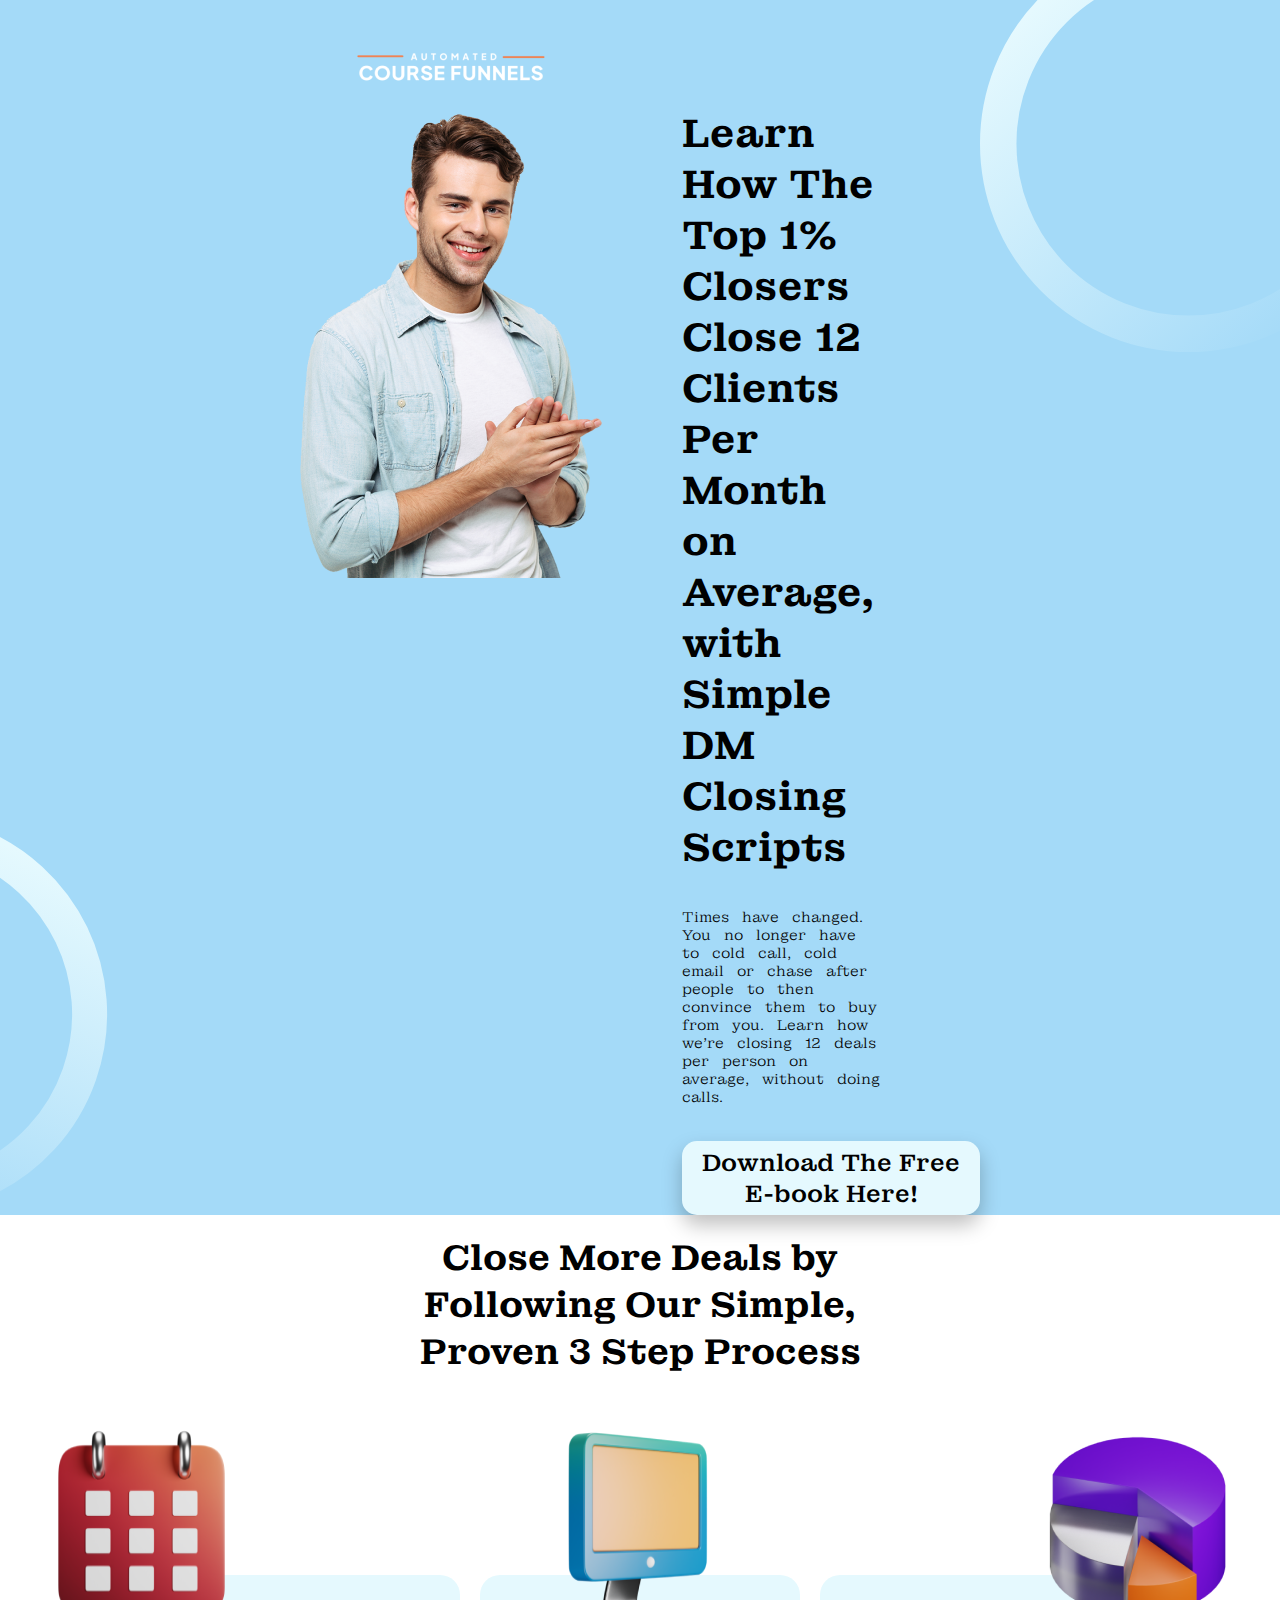
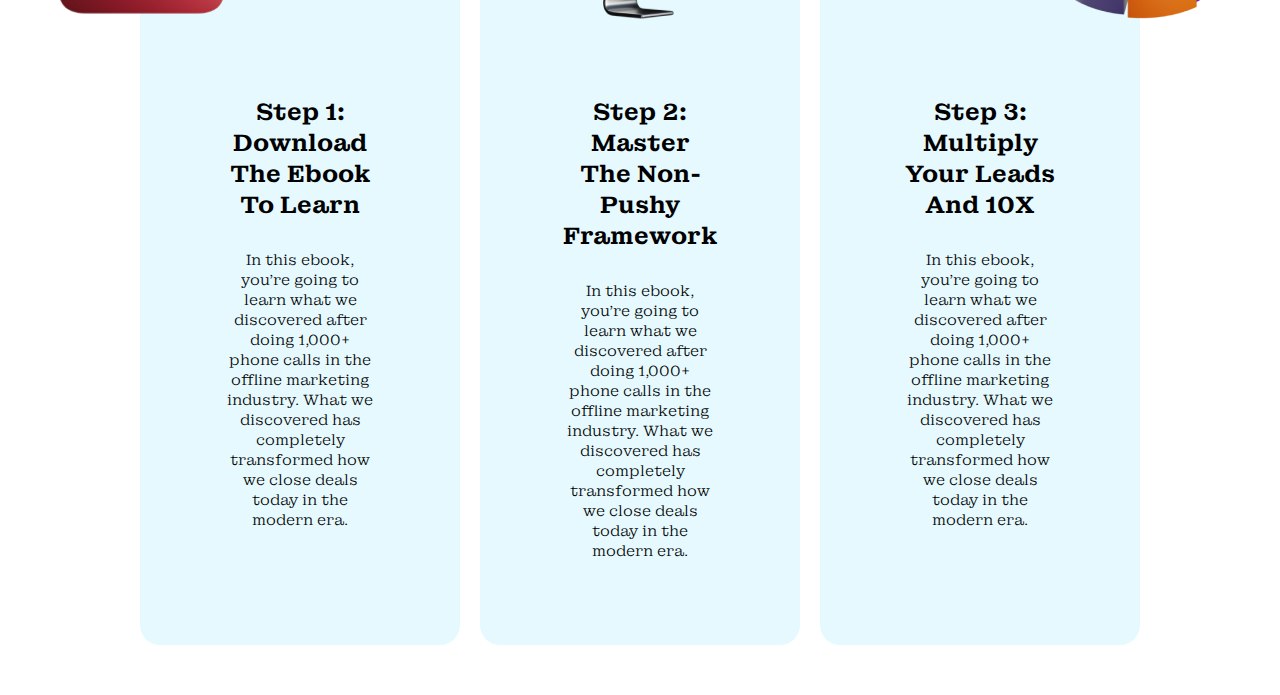
<file: DigitalSpeak-Test2/Partie1/app.html>
<!DOCTYPE html>
<html lang="en">
  <head>
    <meta charset="UTF-8" />
    <meta name="viewport" content="width=device-width, initial-scale=1.0" />
    <title>Loubna Project</title>
    <link rel="stylesheet" href="./css/app.css" />
  </head>
  <body>
    <div class="container">
      <div class="hero_container">
        <img class="ellipse1" src="img/Ellipse1.svg" alt="Ellipse1" />
        <img class="ellipse2" src="img/Ellipse2.svg" alt="Ellipse1" />

        <div class="left_hero_section">
          <img class="logo" src="img/logo.png" alt="logo" />
          <img src="img/man.png" alt="man" />
        </div>
        <div class="right_hero_section">
          <h3>
            Learn How The Top 1% Closers Close 12 Clients Per Month on Average,
            with Simple DM Closing Scripts
          </h3>
          <p>
            Times have changed. You no longer have to cold call, cold email or
            chase after people to then convince them to buy from you. Learn how
            we're closing 12 deals per person on average, without doing calls.
          </p>
          <button>Download The Free E-book Here!</button>
        </div>
      </div>

      <div class="features_container">
        <div class="features_title">
          <h5>
            Close More Deals by Following Our Simple, Proven 3 Step Process
          </h5>
        </div>
        <div class="features_img_card">
          <img src="img/callender.png" alt="calendar" />
          <img src="img/computer.png" alt="calendar" />
          <img src="img/analytic.png" alt="calendar" />
        </div>
        <div class="features-card">
          <div class="features-card-container">
            <h6>Step 1: Download The Ebook To Learn</h6>
            <p>
              In this ebook, you're going to learn what we discovered after
              doing 1,000+ phone calls in the offline marketing industry. What
              we discovered has completely transformed how we close deals today
              in the modern era.
            </p>
          </div>
          <div class="features-card-container blue">
            <h6>Step 2: Master The Non-Pushy Framework</h6>
            <p>
              In this ebook, you're going to learn what we discovered after
              doing 1,000+ phone calls in the offline marketing industry. What
              we discovered has completely transformed how we close deals today
              in the modern era.
            </p>
          </div>
          <div class="features-card-container">
            <h6>Step 3: Multiply Your Leads And 10X</h6>
            <p>
              In this ebook, you're going to learn what we discovered after
              doing 1,000+ phone calls in the offline marketing industry. What
              we discovered has completely transformed how we close deals today
              in the modern era.
            </p>
          </div>
        </div>
      </div>
    </div>
  </body>
</html>
</file>
<file: DigitalSpeak-Test2/Partie1/css/app.css>
@import url("https://fonts.googleapis.com/css2?family=Jockey+One&family=Montagu+Slab:opsz,wght@16..144,300;16..144,500;16..144,600&display=swap");

:root {
  --main-color: #a4daf8;
  --secondary-color: #e5f9fe;
  --text-color: black;
}

* {
  box-sizing: border-box;
  margin: 0;
  padding: 0;
}
.logo {
  cursor: pointer;
}

.container {
  height: 100%;
  width: 100%;
}

.hero_container {
  position: relative;
  height: fit-content;
  width: 100%;
  background-color: var(--main-color);
  display: flex;
  gap: 80px;
  padding: 50px 300px 0 300px;
}

.left_hero_section {
  display: flex;
  flex-direction: column;
  gap: 20px;
  align-items: center;
  z-index: 1;
}
.right_hero_section {
  display: flex;
  flex-direction: column;
  padding-top: 58px;
  gap: 35px;
  flex-grow: 1;
}

.right_hero_section h3 {
  font-family: Montagu Slab;
  font-size: 2.5rem;
  font-style: normal;
  font-weight: 600;
  word-spacing: 1.5px;
  width: 70%;
  color: var(--text-color);
}

.right_hero_section p {
  width: 67%;
  color: var(--text-color);
  font-family: Montagu Slab;
  font-size: 0.9rem;
  font-style: normal;
  font-weight: 300;
  word-spacing: 9px;
}

.right_hero_section button {
  width: fit-content;
  padding: 5px 10px 5px 10px;
  font-size: 1.5rem;
  font-family: Montagu Slab;
  font-weight: 500;
  border: solid 1px transparent;
  border-radius: 15px;
  background: var(--secondary-color);
  box-shadow: 0px 10px 20px 0px rgba(0, 0, 0, 0.25);
  cursor: pointer;
}

.ellipse1,
.ellipse2 {
  position: absolute;
}

.ellipse2 {
  right: 0;
  width: 300px;
  top: 0;
}

.ellipse1 {
  left: 0;
  bottom: 0;
}

/* Features-section */

.features_container {
  padding: 20px 0 50px 0;
  width: 100%;
  display: flex;
  flex-direction: column;
  gap: 200px;
  position: relative;
}

.features_title {
  display: flex;
  justify-content: center;
}

.features_title h5 {
  color: var(--text-color);
  text-align: center;
  font-family: Montagu Slab;
  font-size: 36px;
  font-style: normal;
  font-weight: 600;
  line-height: normal;
  width: 40%;
  line-height: 1.3;
}

.features-card {
  display: flex;
  justify-content: center;
  gap: 20px;
}

.features-card-container {
  background-color: var(--secondary-color);
  width: 25%;
  border: transparent solid 1px;
  padding: 83px;
  display: flex;
  flex-direction: column;
  align-items: center;
  gap: 30px;
  padding-top: 120px;
  border-radius: 20px;
  cursor: pointer;
  transition: 0.3s ease-in-out;
}

.features-card-container:hover {
  background-color: var(--main-color);
  box-shadow: 0px 10px 10px 0px rgba(0, 0, 0, 0.25);
}

.features-card-container h6 {
  color: var(--text-color);
  text-align: center;
  font-family: Montagu Slab;
  font-size: 24px;
  font-style: normal;
  font-weight: 600;
  line-height: normal;
}

.features-card-container p {
  color: var(--text-color);
  text-align: center;
  font-family: Montagu Slab;
  font-size: 15px;
  font-style: normal;
  font-weight: 300;
  line-height: normal;
}

.features_img_card {
  display: flex;
  justify-content: center;
  gap: 280px;
  position: absolute;
  margin-left: auto;
  margin-right: auto;
  left: 0;
  right: 0;
  text-align: center;
  top: 200px;
}

.features_img_card img:hover {
  cursor: pointer;
  animation: float 1s ease-in-out infinite;
}

@keyframes float {
  0% {
    transform: translateY(0px);
  }
  50% {
    transform: translateY(-20px);
  }
  100% {
    transform: translateY(0px);
  }
}

/* Add a media query for small screens */
@media screen and (max-width: 768px) {
  .hero_container {
    flex-direction: column;
    padding: 20px;
  }

  .left_hero_section {
    align-items: center;
  }

  .right_hero_section {
    width: 100%;
    text-align: center;
  }

  .right_hero_section h3 {
    width: 100%;
  }

  .right_hero_section p {
    width: 100%;
  }

  .features_title h5 {
    width: 100%;
  }

  .features-card {
    flex-direction: column;
    gap: 50px;
  }

  .features-card-container {
    width: 100%;
    padding: 100px;
    text-align: center;
    border-radius: 10px;
  }

  .features_img_card img {
    width: 150px;
  }

  .features_img_card {
    gap: 419px;
    flex-direction: column;
    align-items: center;
    top: 382px;
  }
}

/* Add a media query for medium screens */
@media screen and (max-width: 1024px) {
  .features_container {
    gap: 100px;
  }

  .features_title h5 {
    width: 60%;
  }
}
</file>
